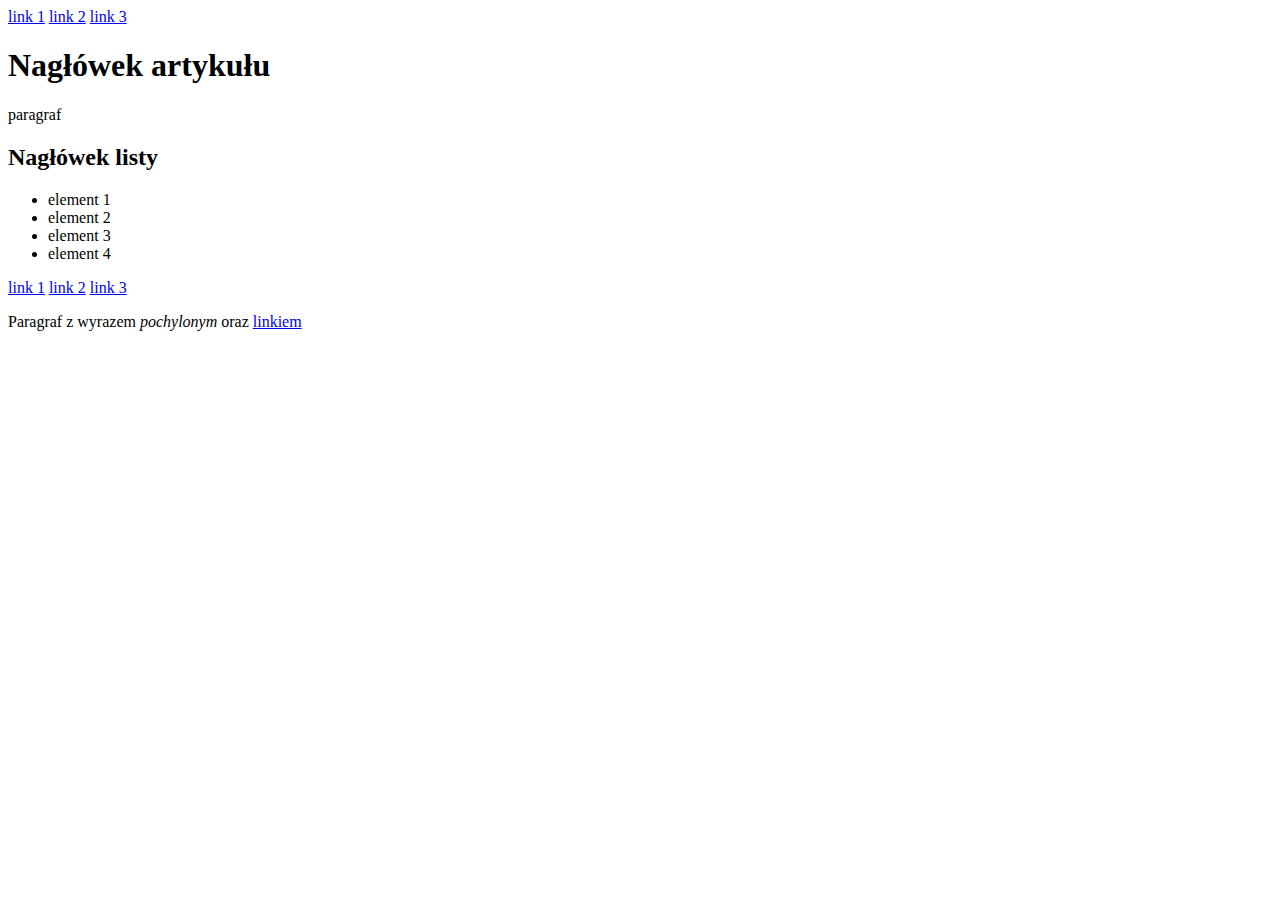
<file: www/contact/index.html>
<!doctype html public "-//w3c//dtd html 4.0 transitional//en">
<html>
<head>
	<meta charset="UTF-8">
<meta name="viewport" content="width = device-width, initial-scale = 1.0">
        <meta http-equiv="X-UA-Compatible" content = "ie=edge">
	<link style="stylesheet" href="/css/main.css">
<title>To jest tytuł dokumentu</title>
</head>
<body>
<a href="/">link 1</a>
<a href="/">link 2</a>
<a href="/">link 3</a>
	<h1>Nagłówek artykułu</h1>
<p>paragraf</p>
<h2>Nagłówek listy</h2>
<ul>
 <li>element 1</li>
 <li>element 2</li>
 <li>element 3</li>
 <li>element 4</li>
</ul>
<a href="#">link 1</a> <a href="#">link 2</a> <a href="#">link 3</a>
<p>Paragraf z wyrazem <em>pochylonym</em> oraz <a href="#">linkiem</a></p>
	
	</body>
	
</html>
</file>
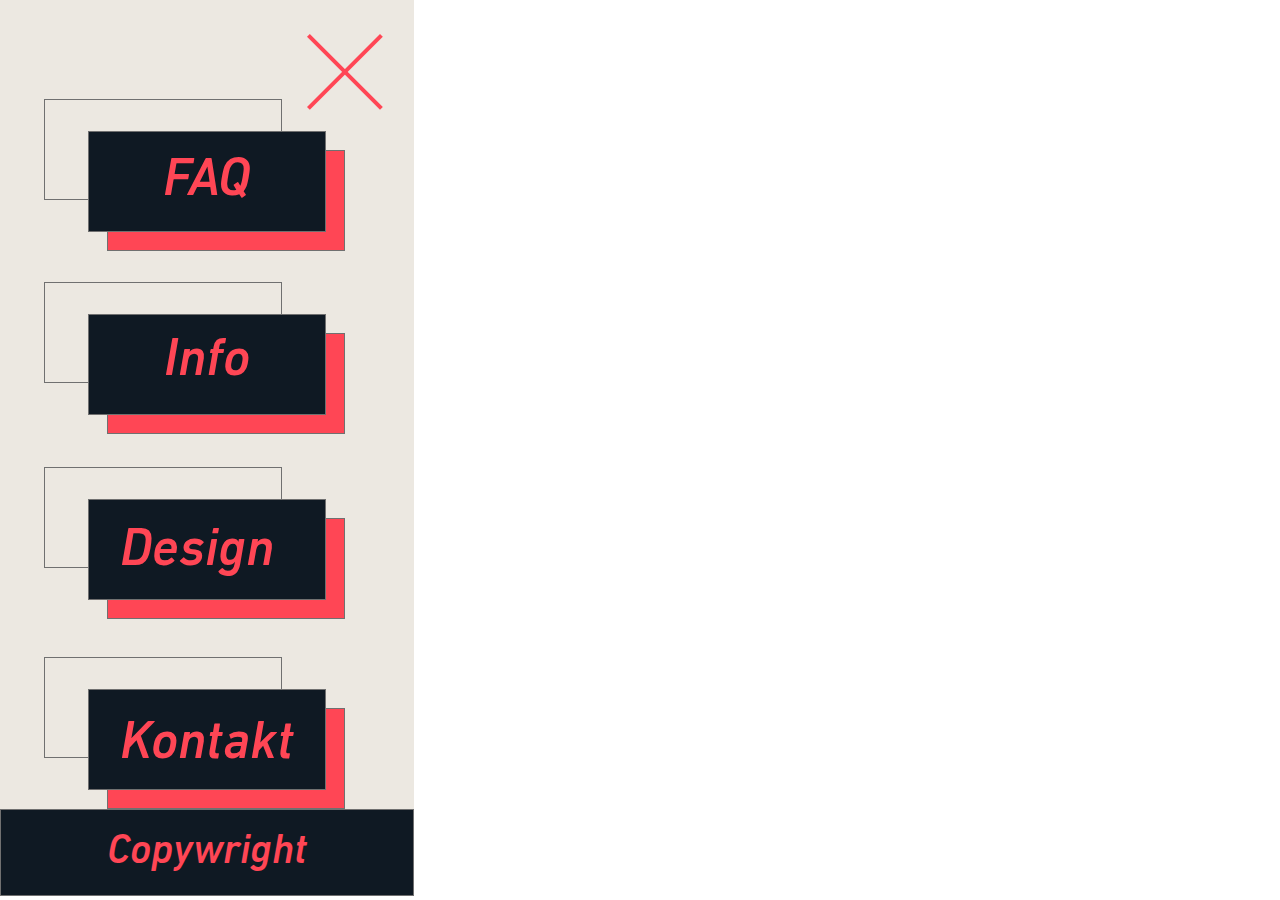
<file: menu.html>
<!DOCTYPE html>
    <html>

    <head>
        <meta charset="utf-8">
        <title>Menu</title>
        
        <link rel="stylesheet" href="menu.css">
    </head>

    <body>
        <div data-layer="39da4d16-b9e5-4f6d-9c19-d07a3dc42f59" class="menu">        <div data-layer="40c7bfb3-6787-49a4-8afc-9e9ef342f524" class="close">            <svg data-layer="2572ab30-ad76-4b99-9de7-d5765ee6c369" preserveAspectRatio="none" viewBox="-1.4141845703125 -1.414215087890625 75.828369140625 75.82843017578125" class="line3"><path d="M 0 73 L 73 0"  /></svg>
            <svg data-layer="fa9f847b-da3f-4a78-b0c9-b673276e4766" preserveAspectRatio="none" viewBox="-1.4141845703125 -1.414215087890625 75.828369140625 75.82843017578125" class="line4"><path d="M 73 73 L 0 0"  /></svg>
</div>
        <div data-layer="6125ae3a-d99e-4804-b963-2c91da7ea97f" class="faq1e8d7800">            <div data-layer="07e4838c-0b99-433e-9ee8-18a4f535eaa9" class="rectangle11de9e347e"></div>
            <div data-layer="b5216ac1-fdbf-4b79-9134-1cb9309cb1ba" class="rectangle10e0adfe31"></div>
            <div data-layer="00c72f45-b94d-4a63-9ee9-b2576fe347a6" class="rectangle96239aaf7"></div>
            <div data-layer="06337ce4-4c44-4cf5-8517-67d9e142b543" class="faq">FAQ</div>
</div>
        <div data-layer="efc8d0ee-eb69-492d-91f5-f599040fd01e" class="infobb67ed7d">            <div data-layer="29e8fded-5dcc-4ddc-9e92-68f0f85ce830" class="rectangle1189632862"></div>
            <div data-layer="b915cce4-9ca4-403a-9051-89951616113d" class="rectangle10ba7fb3fd"></div>
            <div data-layer="ef4acf9a-e2c1-41c7-bebf-587de98de0a3" class="rectangle985b63bbe"></div>
            <div data-layer="b9564cd4-e5f9-40ea-a632-b54f9e1bd8f2" class="info">Info</div>
</div>
        <div data-layer="3f08f0a4-5c0c-4107-bb93-24974a7b696b" class="design4fd22e1f">            <div data-layer="06739d4c-6569-44cb-8b31-ebc96b68e88d" class="rectangle114fec366e"></div>
            <div data-layer="5dd59aef-3d22-459f-a2b7-f938732886d1" class="rectangle10ffa98758"></div>
            <div data-layer="0f96e2dc-391f-4a1e-a19e-99107e4f4137" class="rectangle9475be0a0"></div>
            <div data-layer="fad00edb-f49c-41b1-b607-509c5a8f4819" class="design">Design</div>
</div>
        <div data-layer="5db7bf10-7a38-441a-8e0f-d90966418bf5" class="kontakt49b4f570">            <div data-layer="4e9d09bf-bddc-49ef-9e6e-195f9c75c636" class="rectangle11"></div>
            <div data-layer="01b78992-a1b5-4786-8749-6833f526ee4a" class="rectangle10"></div>
            <div data-layer="675e8b40-faf7-4f09-a4c4-8e742fd2b335" class="rectangle9"></div>
            <div data-layer="2576bba1-4ebf-4d00-beab-05219c60ed10" class="kontakt">Kontakt</div>
</div>
        <div data-layer="e8052e24-b208-4bfa-a7d9-be5962c7b95a" class="stopka">            <div data-layer="cbcef933-2e36-4caf-92ca-a302be0b3410" class="rectangle8"></div>
            <div data-layer="87e5a783-e860-413e-b205-e873c922f26f" class="copywright">Copywright</div>
</div>
</div>


    
    </body>
    </html>
</file>
<file: css/main.css>
<STYLE TYPE="text/css">

// content             Page Content
// content_bold        Page Content Bold
// copyright           Copyright Section
// date                Date Format
// sheading            Small Heading (smaller than content)
// mheading            Content Size Heading
// lheading            Larger Heading (larger than content)
// xlheading           Extra Larger Heading (Much larger than content)

// disabled            Ghosted Menu 
// mainmenu            Main Menu

// .monospace          To ensure that HTML form fields look the same on Netscape and IE

// td.boxborder        Form Box Border Color
// td.boxtitle         Form Box Title
// td.theformleft      Form Label - LEFT side
// td.theformright     Form Field - RIGHT side
// td.theformcomment   Form Comments - Example: *required
// td.theformbutton    Form Button Area - Example: Submit and Reset
// td.theformtextarea  Text Area

// td.boxbordererror   Error Message Box Border Color   
// td.boxtitleerror    Error Message Box Title 
// errormessage        Error Message Text
// erroraction         Error Message Action (The provided instructions)

// td.boxborderwarning Warning Message Box Border Color   
// td.boxtitlewarning  Warning Message Box Title 
// warningmessage      Warning Message Text
// warningaction       Warning Message Action (The provided instructions)

// td.boxbordersuccess Success Message Box Border Color   
// td.boxtitlesuccess  Success Message Box Title 
// successmessage      Success Message Text
// successaction       Success Message Action (The provided instructions)

a.bugfix               {;}

.invisible             {color:#ffffff;font-family:verdana,arial,helvetica,sans-serif;font-size:6pt;font-weight:normal;text-decoration:none;}
a.invisible            {color:#ffffff;font-family:verdana,arial,helvetica,sans-serif;font-size:6pt;font-weight:normal;text-decoration:underline;}
a:hover.invisible      {color:#ffffff;text-decoration:underline;}

.content               {color:#333333;font-family:verdana,arial,helvetica,sans-serif;font-size:10pt;font-weight:normal;text-decoration:none;}
a.content              {color:#000033;font-family:verdana,arial,helvetica,sans-serif;font-size:10pt;font-weight:normal;text-decoration:underline;}
a:hover.content        {color:#660000;text-decoration:underline;}

.contentbold           {color:#333333;font-family:verdana,arial,helvetica,sans-serif;font-size:10pt;font-weight:bold;text-decoration:none;}
a.contentbold          {color:#000033;font-family:verdana,arial,helvetica,sans-serif;font-size:10pt;font-weight:bold;text-decoration:underline;}
a:hover.contentbold    {color:#660000;text-decoration:underline;}

.productfocus          {color:#663399;font-family:verdana,arial,helvetica,sans-serif;font-size:10pt;font-weight:normal;text-decoration:none;}
a.productfocus         {color:#663399;font-family:verdana,arial,helvetica,sans-serif;font-size:10pt;font-weight:normal;text-decoration:underline;}
a:hover.productfocus   {color:#CC6600;font-family:verdana,arial,helvetica,sans-serif;font-size:10pt;font-weight:normal;text-decoration:underline;}

.copyright             {color:#663399;font-family:verdana,arial,helvetica,sans-serif;font-size:7pt;font-weight:normal;text-decoration:none;}
a.copyright            {color:#663399;font-family:verdana,arial,helvetica,sans-serif;font-size:7pt;font-weight:normal;text-decoration:underline;}
a:hover.copyright      {color:#339966;font-weight:bold;text-decoration:underline;}

.date                  {color:#cc6600;font-family:verdana,arial,helvetica,sans-serif;font-size:8pt;font-weight:bold;text-decoration:none;}
a.date                 {color:#cc6600;font-family:verdana,arial,helvetica,sans-serif;font-size:8pt;font-weight:bold;text-decoration:underline;}
a:hover.date           {color:#cc6600;text-decoration:underline;}

.monospace             {font-family:Courier,monospace;}

.pointer               {color:#000000;font-family:verdana,arial,helvetica,sans-serif;font-size:8pt;font-weight:bold;text-decoration:none;}

.sheading              {color:#660000;font-family:verdana,arial,helvetica,sans-serif;font-size:8pt;font-weight:bold;text-decoration:none;}
a.sheading             {color:#660000;font-family:verdana,arial,helvetica,sans-serif;font-size:8pt;font-weight:bold;text-decoration:underline;}
a:hover.sheading       {color:#CC6600;font-family:verdana,arial,helvetica,sans-serif;font-size:8pt;font-weight:bold;text-decoration:underline;}

.mheading              {color:#663399;font-family:verdana,arial,helvetica,sans-serif;font-size:10pt;font-weight:bold;text-decoration:none;}
a.mheading             {color:#663399;font-family:verdana,arial,helvetica,sans-serif;font-size:10pt;font-weight:bold;text-decoration:underline;}
a:hover.mheading       {color:#CC6600;font-family:verdana,arial,helvetica,sans-serif;font-size:10pt;font-weight:bold;text-decoration:underline;}

.redheading            {color:#660000;font-family:verdana,arial,helvetica,sans-serif;font-size:10pt;font-weight:bold;text-decoration:none;}
a.redheading           {color:#660000;font-family:verdana,arial,helvetica,sans-serif;font-size:10pt;font-weight:bold;text-decoration:underline;}
a:hover.redheading     {color:#660000;font-family:verdana,arial,helvetica,sans-serif;font-size:10pt;font-weight:bold;text-decoration:underline;}

.oheading              {color:#CC6600;font-family:verdana,arial,helvetica,sans-serif;font-size:10pt;font-weight:bold;text-decoration:none;}
a.oheading             {color:#CC6600;font-family:verdana,arial,helvetica,sans-serif;font-size:10pt;font-weight:bold;text-decoration:underline;}
a:hover.oheading       {color:#CC6600;font-family:verdana,arial,helvetica,sans-serif;font-size:10pt;font-weight:bold;text-decoration:underline;}

.lheading              {color:#663399;font-family:verdana,arial,helvetica,sans-serif;font-size:12pt;font-weight:bolder;text-decoration:none;}
a.lheading             {color:#663399;font-family:verdana,arial,helvetica,sans-serif;font-size:12pt;font-weight:bolder;text-decoration:underline;}
a:hover.lheading       {color:#CC6600;font-family:verdana,arial,helvetica,sans-serif;font-size:12pt;font-weight:bolder;text-decoration:underline;}

.xlheading             {color:#CC6600;font-family:verdana,arial,helvetica,sans-serif;font-size:14pt;font-weight:bold;text-decoration:none;}
a.xlheading            {color:#CC6600;font-family:verdana,arial,helvetica,sans-serif;font-size:14pt;font-weight:bold;text-decoration:underline;}
a:hover.xlheading      {color:#CC6600;font-family:verdana,arial,helvetica,sans-serif;font-size:14pt;font-weight:bold;text-decoration:underline;}

.pointer               {color:#CC6600;font-family:verdana,arial,helvetica,sans-serif;font-size:10pt;font-weight:bold;text-decoration:none;}
a.pointer              {color:#CC6600;font-family:verdana,arial,helvetica,sans-serif;font-size:10pt;font-weight:bold;text-decoration:underline;}
a:hover.pointer        {color:#CC6600;font-family:verdana,arial,helvetica,sans-serif;font-size:10pt;font-weight:bold;text-decoration:underline;}

.request               {background:#ffffff;color:#663399;font-family:verdana,arial,helvetica,sans-serif;font-size:8pt;font-weight:normal;text-decoration:none;}
a.request              {background:#ffffff;color:#663399;font-family:verdana,arial,helvetica,sans-serif;font-size:8pt;font-weight:normal;text-decoration:underline;}
a:hover.request        {background:#ffffff;color:#663399;font-family:verdana,arial,helvetica,sans-serif;font-size:8pt;font-weight:normal;text-decoration:underline;}

td.disabled            {background:#6699cc;color:#ffffff;font-family:verdana,arial,helvetica,sans-serif;font-size:8pt;font-weight:bold;text-decoration:none;}  
.mainmenu              {color:#000000;font-family:verdana,arial,helvetica,sans-serif;font-size:8pt;font-weight:bold;text-decoration:none;}
a.mainmenu             {color:#000000;font-family:verdana,arial,helvetica,sans-serif;font-size:8pt;font-weight:bold;text-decoration:none;}
a:hover.mainmenu       {color:#ffffff;font-family:verdana,arial,helvetica,sans-serif;font-size:8pt;font-weight:bold;text-decoration:none;}
td.menudivider         {background:#ffffff;}

td.adminmenu           {background:#029b82;color:#ffffff;font-family:verdana,arial,helvetica,sans-serif;font-size:8pt;font-weight:bold;text-decoration:none;}
.adminmenu             {color:#ffffff;font-family:verdana,arial,helvetica,sans-serif;font-size:8pt;font-weight:bold;text-decoration:none;}
a.adminmenu            {color:#ffffff;font-family:verdana,arial,helvetica,sans-serif;font-size:8pt;font-weight:bold;text-decoration:none;}
a:hover.adminmenu      {color:#660000;font-family:verdana,arial,helvetica,sans-serif;font-size:8pt;font-weight:bold;text-decoration:none;}

.bottommenu            {color:#000000;font-family:verdana,arial,helvetica,sans-serif;font-size:8pt;font-weight:bold;text-decoration:none;}
a.bottommenu           {color:#000000;font-family:verdana,arial,helvetica,sans-serif;font-size:8pt;font-weight:bold;text-decoration:none;}
a:hover.bottommenu     {color:#ffffff;font-family:verdana,arial,helvetica,sans-serif;font-size:8pt;font-weight:bold;text-decoration:none;}

.submenudisabled       {color:#707070;font-family:verdana,arial,helvetica,sans-serif;font-size:8pt;font-weight:normal;text-decoration:none;}  
.submenu               {color:#ffffff;font-family:verdana,arial,helvetica,sans-serif;font-size:8pt;font-weight:bold;text-decoration:none;}
a.submenu              {color:#ffffff;font-family:verdana,arial,helvetica,sans-serif;font-size:8pt;font-weight:bold;text-decoration:none;}
a:hover.submenu        {color:#ffcc00;font-family:verdana,arial,helvetica,sans-serif;font-size:8pt;font-weight:bold;text-decoration:none;}

td.familyborder        {background:#000000;}
td.familytitle         {background:#029c84;color:#FFFFFF;font-family:verdana,arial,helvetica,sans-serif;font-size:10pt;font-weight:bold;text-decoration:none;}
td.categoryborder      {background:#000000;}
td.categorytitle       {background:#663398;color:#FFFFFF;font-family:verdana,arial,helvetica,sans-serif;font-size:10pt;font-weight:bold;text-decoration:none;}
td.subcategoryborder   {background:#000000;}
td.subcategorytitle    {background:#efefef;color:#000000;font-family:verdana,arial,helvetica,sans-serif;font-size:10pt;font-weight:bold;text-decoration:none;}

td.boxborder           {background:#000000;}
td.boxtitle            {background:#663398;color:#FFFFFF;font-family:verdana,arial,helvetica,sans-serif;font-size:10pt;font-weight:bold;text-decoration:none;}
td.theformleft         {background:#dddddd;color:#000000;font-family:verdana,arial,helvetica,sans-serif;font-size:8pt;font-weight:bold;text-decoration:none;}
td.theformright        {background:#efefef;color:#303030;font-family:verdana,arial,helvetica,sans-serif;font-size:9pt;font-weight:normal;text-decoration:none;}
td.theformcomment      {background:#efefef;color:#660000;font-family:verdana,arial,helvetica,sans-serif;font-size:8pt;font-weight:bold;text-decoration:none;}
td.theformbutton       {background:#ffffff;color:#660000;font-family:verdana,arial,helvetica,sans-serif;font-size:9pt;font-weight:normal;text-decoration:none;}
td.theformtextarea     {background:#efefef;color:#707070;font-family:Courier,monospace;}

td.boxbordererror      {background:#000000;}
td.boxtitleerror       {background:#990000;color:#FFFFFF;font-family:arial,helvetica,sans-serif;font-size:10pt;font-weight:bold;text-decoration:none;}
.errormessage          {color:#000000;font-family:arial,helvetica,sans-serif;font-size:10pt;font-weight:bold;text-decoration:none;}
.erroraction           {color:#990000;font-family:arial,helvetica,sans-serif;font-size:10pt;font-weight:bold;text-decoration:none;}
a.erroraction          {color:#990000;font-family:arial,helvetica,sans-serif;font-size:10pt;font-weight:bold;text-decoration:underline;}
a:hover.erroraction    {color:#990000;text-decoration:underline;}

td.boxborderwarning    {background:#000000;}
td.boxtitlewarning     {background:#CC6600;color:#FFFFFF;font-family:arial,helvetica,sans-serif;font-size:10pt;font-weight:bold;text-decoration:none;}
.warningmessage        {color:#000000;font-family:arial,helvetica,sans-serif;font-size:10pt;font-weight:bold;text-decoration:none;}
.warningaction         {color:#CC6600;font-family:arial,helvetica,sans-serif;font-size:10pt;font-weight:bold;text-decoration:none;}
a.warningaction        {color:#CC6600;font-family:arial,helvetica,sans-serif;font-size:10pt;font-weight:bold;text-decoration:underline;}
a:hover.warningaction  {color:#CC6600;text-decoration:underline;}

td.boxbordersuccess    {background:#000000;}
td.boxtitlesuccess     {background:#029c84;color:#FFFFFF;font-family:arial,helvetica,sans-serif;font-size:10pt;font-weight:bold;text-decoration:none;}
.successmessage        {color:#000000;font-family:arial,helvetica,sans-serif;font-size:10pt;font-weight:bold;text-decoration:none;}
.successaction         {color:#663399;font-family:verdana,arial,helvetica,sans-serif;font-size:10pt;font-weight:bold;text-decoration:none;}
a.successaction        {color:#663399;font-family:verdana,arial,helvetica,sans-serif;font-size:10pt;font-weight:bold;text-decoration:underline;}
a:hover.successaction  {color:#CC6600;font-family:verdana,arial,helvetica,sans-serif;font-size:10pt;font-weight:bold;text-decoration:underline;}

.figure                {color:#663399;font-family:verdana,arial,helvetica,sans-serif;font-size:10pt;font-weight:bold;text-decoration:none;}
.submitbutton          {background:#E0E0E0;color:#000000;font-family:verdana,arial,helvetica,sans-serif;font-size:8pt;font-weight:normal;text-decoration:none;}
.pulldown              {background:#ffffff;color:#003366;font-family:verdana,arial,helvetica,sans-serif;font-size:5pt;font-weight:normal;text-decoration:none;}

td.parameterbold       {background:#efefef;color:#663399;font-family:verdana,arial,helvetica,sans-serif;font-size:7pt;font-weight:bold;text-decoration:none;}
td.parameter           {background:#eeeeee;color:#663399;font-family:verdana,arial,helvetica,sans-serif;font-size:7pt;font-weight:bold;text-decoration:none;}
a.parameterbold        {color:#663399;font-family:verdana,arial,helvetica,sans-serif;font-size:7pt;font-weight:bold;text-decoration:underline;}
a:hover.parameterbold  {color:#CC6600;font-family:verdana,arial,helvetica,sans-serif;font-size:7pt;font-weight:bold;text-decoration:underline;}

</style>
</file>
<file: menu.css>
html {
        height: 100%;
        width: 100%;
      }

      body {
        font-family: 'Open Sans', serif;
        margin: 0;
        padding: 0;
        height: 100%;
        width: 100%;
        -webkit-font-smoothing: antialiased;
        overflow: -moz-scrollbars-none;
        -ms-overflow-style: none;
      }

      
        @font-face {
          font-family: dinnextltpro_mediumitalic;
          src: url(assets/DINNextLTPro-MediumItalic.ttf);
        }
        

      .menu {

      display: block;
      position: absolute;
      box-sizing: content-box;
      -ms-transform: rotate(0.00deg);
    -webkit-transform: rotate(0.00deg);
    transform: rotate(0.00deg);
    -ms-transform-origin: center;
    -webkit-transform-origin: center;
    transform-origin: center;
      opacity: 1;
      cursor: default;
      margin-top: 0.00px;
      margin-right: 0.00px;
      margin-bottom: 0.00px;
      margin-left: 0.00px;
      padding-top: 0.00px;
      padding-right: 0.00px;
      padding-bottom: 0.00px;
      padding-left: 0.00px;
      overflow-x: auto;
      overflow-y: auto;
      background-color: rgba(236, 232, 225, 1);
      width: 414.00px;
    height: 896.00px;
    left: 0px;
    top: 0px;

}

.menu .close {

      display: block;
      position: absolute;
      box-sizing: content-box;
      -ms-transform: rotate(0.00deg);
    -webkit-transform: rotate(0.00deg);
    transform: rotate(0.00deg);
    -ms-transform-origin: center;
    -webkit-transform-origin: center;
    transform-origin: center;
      opacity: 1;
      cursor: default;
      margin-top: 0.00px;
      margin-right: 0.00px;
      margin-bottom: 0.00px;
      margin-left: 0.00px;
      padding-top: 0.00px;
      padding-right: 0.00px;
      padding-bottom: 0.00px;
      padding-left: 0.00px;
      overflow-x: unset;
      overflow-y: unset;
      background-color: transparent;
      width: 73.00px;
    height: 73.00px;
    left: 308.50px;
    top: 35.50px;

}

.menu .close .line3 {
    position: absolute;
      box-sizing: content-box;
      -ms-transform: rotate(0.00deg);
    -webkit-transform: rotate(0.00deg);
    transform: rotate(0.00deg);
    -ms-transform-origin: center;
    -webkit-transform-origin: center;
    transform-origin: center;
      opacity: 1;
      cursor: default;
      margin-top: 0.00px;
      margin-right: 0.00px;
      margin-bottom: 0.00px;
      margin-left: 0.00px;
      padding-top: 0.00px;
      padding-right: 0.00px;
      padding-bottom: 0.00px;
      padding-left: 0.00px;
      stroke: rgba(255, 70, 85, 1);
          stroke-width: 4.00px;
          stroke-linecap: butt;
      box-shadow: none;
      width: 75.83px;
    height: 75.83px;
    left: -1.41px;
    top: -1.41px;

}

.menu .close .line4 {
    position: absolute;
      box-sizing: content-box;
      -ms-transform: rotate(0.00deg);
    -webkit-transform: rotate(0.00deg);
    transform: rotate(0.00deg);
    -ms-transform-origin: center;
    -webkit-transform-origin: center;
    transform-origin: center;
      opacity: 1;
      cursor: default;
      margin-top: 0.00px;
      margin-right: 0.00px;
      margin-bottom: 0.00px;
      margin-left: 0.00px;
      padding-top: 0.00px;
      padding-right: 0.00px;
      padding-bottom: 0.00px;
      padding-left: 0.00px;
      stroke: rgba(255, 70, 85, 1);
          stroke-width: 4.00px;
          stroke-linecap: butt;
      box-shadow: none;
      width: 75.83px;
    height: 75.83px;
    left: -1.41px;
    top: -1.41px;

}

.menu .faq1e8d7800 {

      display: block;
      position: absolute;
      box-sizing: content-box;
      -ms-transform: rotate(0.00deg);
    -webkit-transform: rotate(0.00deg);
    transform: rotate(0.00deg);
    -ms-transform-origin: center;
    -webkit-transform-origin: center;
    transform-origin: center;
      opacity: 1;
      cursor: default;
      margin-top: 0.00px;
      margin-right: 0.00px;
      margin-bottom: 0.00px;
      margin-left: 0.00px;
      padding-top: 0.00px;
      padding-right: 0.00px;
      padding-bottom: 0.00px;
      padding-left: 0.00px;
      overflow-x: unset;
      overflow-y: unset;
      background-color: transparent;
      width: 301.00px;
    height: 152.00px;
    left: 44.00px;
    top: 99.00px;

}

.menu .faq1e8d7800 .rectangle11de9e347e {
    position: absolute;
      box-sizing: border-box;
      -ms-transform: rotate(0.00deg);
    -webkit-transform: rotate(0.00deg);
    transform: rotate(0.00deg);
    -ms-transform-origin: center;
    -webkit-transform-origin: center;
    transform-origin: center;
      opacity: 1;
      cursor: default;
      margin-top: 0.00px;
      margin-right: 0.00px;
      margin-bottom: 0.00px;
      margin-left: 0.00px;
      padding-top: 0.00px;
      padding-right: 0.00px;
      padding-bottom: 0.00px;
      padding-left: 0.00px;
      background-color: rgba(255, 70, 85, 1);
      border-bottom-color: rgba(112, 112, 112, 1);
      border-bottom-style: solid;
      border-bottom-width: 1.00px;
      border-left-color: rgba(112, 112, 112, 1);
      border-left-style: solid;
      border-left-width: 1.00px;
      border-right-color: rgba(112, 112, 112, 1);
      border-right-style: solid;
      border-right-width: 1.00px;
      border-top-color: rgba(112, 112, 112, 1);
      border-top-style: solid;
      border-top-width: 1.00px;
      border-top-left-radius: 0.00px;
      border-top-right-radius: 0.00px;
      border-bottom-left-radius: 0.00px;
      border-bottom-right-radius: 0.00px;
      box-shadow: none;
      width: 238.00px;
    height: 101.00px;
    left: 63.00px;
    top: 51.00px;

}

.menu .faq1e8d7800 .rectangle10e0adfe31 {
    position: absolute;
      box-sizing: border-box;
      -ms-transform: rotate(0.00deg);
    -webkit-transform: rotate(0.00deg);
    transform: rotate(0.00deg);
    -ms-transform-origin: center;
    -webkit-transform-origin: center;
    transform-origin: center;
      opacity: 1;
      cursor: default;
      margin-top: 0.00px;
      margin-right: 0.00px;
      margin-bottom: 0.00px;
      margin-left: 0.00px;
      padding-top: 0.00px;
      padding-right: 0.00px;
      padding-bottom: 0.00px;
      padding-left: 0.00px;
      background-color: rgba(236, 232, 225, 1);
      border-bottom-color: rgba(112, 112, 112, 1);
      border-bottom-style: solid;
      border-bottom-width: 1.00px;
      border-left-color: rgba(112, 112, 112, 1);
      border-left-style: solid;
      border-left-width: 1.00px;
      border-right-color: rgba(112, 112, 112, 1);
      border-right-style: solid;
      border-right-width: 1.00px;
      border-top-color: rgba(112, 112, 112, 1);
      border-top-style: solid;
      border-top-width: 1.00px;
      border-top-left-radius: 0.00px;
      border-top-right-radius: 0.00px;
      border-bottom-left-radius: 0.00px;
      border-bottom-right-radius: 0.00px;
      box-shadow: none;
      width: 238.00px;
    height: 101.00px;
    left: 0.00px;
    top: 0.00px;

}

.menu .faq1e8d7800 .rectangle96239aaf7 {
    position: absolute;
      box-sizing: border-box;
      -ms-transform: rotate(0.00deg);
    -webkit-transform: rotate(0.00deg);
    transform: rotate(0.00deg);
    -ms-transform-origin: center;
    -webkit-transform-origin: center;
    transform-origin: center;
      opacity: 1;
      cursor: default;
      margin-top: 0.00px;
      margin-right: 0.00px;
      margin-bottom: 0.00px;
      margin-left: 0.00px;
      padding-top: 0.00px;
      padding-right: 0.00px;
      padding-bottom: 0.00px;
      padding-left: 0.00px;
      background-color: rgba(15, 25, 35, 1);
      border-bottom-color: rgba(112, 112, 112, 1);
      border-bottom-style: solid;
      border-bottom-width: 1.00px;
      border-left-color: rgba(112, 112, 112, 1);
      border-left-style: solid;
      border-left-width: 1.00px;
      border-right-color: rgba(112, 112, 112, 1);
      border-right-style: solid;
      border-right-width: 1.00px;
      border-top-color: rgba(112, 112, 112, 1);
      border-top-style: solid;
      border-top-width: 1.00px;
      border-top-left-radius: 0.00px;
      border-top-right-radius: 0.00px;
      border-bottom-left-radius: 0.00px;
      border-bottom-right-radius: 0.00px;
      box-shadow: none;
      width: 238.00px;
    height: 101.00px;
    left: 44.00px;
    top: 32.00px;

}

.menu .faq1e8d7800 .faq {
    position: absolute;
      box-sizing: content-box;
      -ms-transform: rotate(0.00deg);
    -webkit-transform: rotate(0.00deg);
    transform: rotate(0.00deg);
    -ms-transform-origin: center;
    -webkit-transform-origin: center;
    transform-origin: center;
      opacity: 1;
      cursor: default;
      margin-top: 0.00px;
      margin-right: 0.00px;
      margin-bottom: 0.00px;
      margin-left: 0.00px;
      padding-top: 0.00px;
      padding-right: 0.00px;
      padding-bottom: 0.00px;
      padding-left: 0.00px;
      background-color: rgba(255, 255, 255, 0);
      text-align: left;
      letter-spacing: 0.00px;
      color: rgba(255, 70, 85, 1);
      -webkit-text-stroke: 1.00px rgba(0, 0, 0, 0);
      font-size: 54.00px;
      font-weight: 500;
    font-style: italic;
      font-family: dinnextltpro_mediumitalic, Arial;
      text-decoration: none;
      box-shadow: none;
      overflow-x: unset;
      overflow-y: unset;
      white-space: pre;
      width: 89.00px;
    height: 65.00px;
    left: 119.00px;
    top: 50.00px;

}

.menu .infobb67ed7d {

      display: block;
      position: absolute;
      box-sizing: content-box;
      -ms-transform: rotate(0.00deg);
    -webkit-transform: rotate(0.00deg);
    transform: rotate(0.00deg);
    -ms-transform-origin: center;
    -webkit-transform-origin: center;
    transform-origin: center;
      opacity: 1;
      cursor: default;
      margin-top: 0.00px;
      margin-right: 0.00px;
      margin-bottom: 0.00px;
      margin-left: 0.00px;
      padding-top: 0.00px;
      padding-right: 0.00px;
      padding-bottom: 0.00px;
      padding-left: 0.00px;
      overflow-x: unset;
      overflow-y: unset;
      background-color: transparent;
      width: 301.00px;
    height: 152.00px;
    left: 44.00px;
    top: 282.00px;

}

.menu .infobb67ed7d .rectangle1189632862 {
    position: absolute;
      box-sizing: border-box;
      -ms-transform: rotate(0.00deg);
    -webkit-transform: rotate(0.00deg);
    transform: rotate(0.00deg);
    -ms-transform-origin: center;
    -webkit-transform-origin: center;
    transform-origin: center;
      opacity: 1;
      cursor: default;
      margin-top: 0.00px;
      margin-right: 0.00px;
      margin-bottom: 0.00px;
      margin-left: 0.00px;
      padding-top: 0.00px;
      padding-right: 0.00px;
      padding-bottom: 0.00px;
      padding-left: 0.00px;
      background-color: rgba(255, 70, 85, 1);
      border-bottom-color: rgba(112, 112, 112, 1);
      border-bottom-style: solid;
      border-bottom-width: 1.00px;
      border-left-color: rgba(112, 112, 112, 1);
      border-left-style: solid;
      border-left-width: 1.00px;
      border-right-color: rgba(112, 112, 112, 1);
      border-right-style: solid;
      border-right-width: 1.00px;
      border-top-color: rgba(112, 112, 112, 1);
      border-top-style: solid;
      border-top-width: 1.00px;
      border-top-left-radius: 0.00px;
      border-top-right-radius: 0.00px;
      border-bottom-left-radius: 0.00px;
      border-bottom-right-radius: 0.00px;
      box-shadow: none;
      width: 238.00px;
    height: 101.00px;
    left: 63.00px;
    top: 51.00px;

}

.menu .infobb67ed7d .rectangle10ba7fb3fd {
    position: absolute;
      box-sizing: border-box;
      -ms-transform: rotate(0.00deg);
    -webkit-transform: rotate(0.00deg);
    transform: rotate(0.00deg);
    -ms-transform-origin: center;
    -webkit-transform-origin: center;
    transform-origin: center;
      opacity: 1;
      cursor: default;
      margin-top: 0.00px;
      margin-right: 0.00px;
      margin-bottom: 0.00px;
      margin-left: 0.00px;
      padding-top: 0.00px;
      padding-right: 0.00px;
      padding-bottom: 0.00px;
      padding-left: 0.00px;
      background-color: rgba(236, 232, 225, 1);
      border-bottom-color: rgba(112, 112, 112, 1);
      border-bottom-style: solid;
      border-bottom-width: 1.00px;
      border-left-color: rgba(112, 112, 112, 1);
      border-left-style: solid;
      border-left-width: 1.00px;
      border-right-color: rgba(112, 112, 112, 1);
      border-right-style: solid;
      border-right-width: 1.00px;
      border-top-color: rgba(112, 112, 112, 1);
      border-top-style: solid;
      border-top-width: 1.00px;
      border-top-left-radius: 0.00px;
      border-top-right-radius: 0.00px;
      border-bottom-left-radius: 0.00px;
      border-bottom-right-radius: 0.00px;
      box-shadow: none;
      width: 238.00px;
    height: 101.00px;
    left: 0.00px;
    top: 0.00px;

}

.menu .infobb67ed7d .rectangle985b63bbe {
    position: absolute;
      box-sizing: border-box;
      -ms-transform: rotate(0.00deg);
    -webkit-transform: rotate(0.00deg);
    transform: rotate(0.00deg);
    -ms-transform-origin: center;
    -webkit-transform-origin: center;
    transform-origin: center;
      opacity: 1;
      cursor: default;
      margin-top: 0.00px;
      margin-right: 0.00px;
      margin-bottom: 0.00px;
      margin-left: 0.00px;
      padding-top: 0.00px;
      padding-right: 0.00px;
      padding-bottom: 0.00px;
      padding-left: 0.00px;
      background-color: rgba(15, 25, 35, 1);
      border-bottom-color: rgba(112, 112, 112, 1);
      border-bottom-style: solid;
      border-bottom-width: 1.00px;
      border-left-color: rgba(112, 112, 112, 1);
      border-left-style: solid;
      border-left-width: 1.00px;
      border-right-color: rgba(112, 112, 112, 1);
      border-right-style: solid;
      border-right-width: 1.00px;
      border-top-color: rgba(112, 112, 112, 1);
      border-top-style: solid;
      border-top-width: 1.00px;
      border-top-left-radius: 0.00px;
      border-top-right-radius: 0.00px;
      border-bottom-left-radius: 0.00px;
      border-bottom-right-radius: 0.00px;
      box-shadow: none;
      width: 238.00px;
    height: 101.00px;
    left: 44.00px;
    top: 32.00px;

}

.menu .infobb67ed7d .info {
    position: absolute;
      box-sizing: content-box;
      -ms-transform: rotate(0.00deg);
    -webkit-transform: rotate(0.00deg);
    transform: rotate(0.00deg);
    -ms-transform-origin: center;
    -webkit-transform-origin: center;
    transform-origin: center;
      opacity: 1;
      cursor: default;
      margin-top: 0.00px;
      margin-right: 0.00px;
      margin-bottom: 0.00px;
      margin-left: 0.00px;
      padding-top: 0.00px;
      padding-right: 0.00px;
      padding-bottom: 0.00px;
      padding-left: 0.00px;
      background-color: rgba(255, 255, 255, 0);
      text-align: left;
      letter-spacing: 0.00px;
      color: rgba(255, 70, 85, 1);
      -webkit-text-stroke: 1.00px rgba(0, 0, 0, 0);
      font-size: 54.00px;
      font-weight: 500;
    font-style: italic;
      font-family: dinnextltpro_mediumitalic, Arial;
      text-decoration: none;
      box-shadow: none;
      overflow-x: unset;
      overflow-y: unset;
      white-space: pre;
      width: 86.00px;
    height: 65.00px;
    left: 120.00px;
    top: 47.00px;

}

.menu .design4fd22e1f {

      display: block;
      position: absolute;
      box-sizing: content-box;
      -ms-transform: rotate(0.00deg);
    -webkit-transform: rotate(0.00deg);
    transform: rotate(0.00deg);
    -ms-transform-origin: center;
    -webkit-transform-origin: center;
    transform-origin: center;
      opacity: 1;
      cursor: default;
      margin-top: 0.00px;
      margin-right: 0.00px;
      margin-bottom: 0.00px;
      margin-left: 0.00px;
      padding-top: 0.00px;
      padding-right: 0.00px;
      padding-bottom: 0.00px;
      padding-left: 0.00px;
      overflow-x: unset;
      overflow-y: unset;
      background-color: transparent;
      width: 301.00px;
    height: 152.00px;
    left: 44.00px;
    top: 467.00px;

}

.menu .design4fd22e1f .rectangle114fec366e {
    position: absolute;
      box-sizing: border-box;
      -ms-transform: rotate(0.00deg);
    -webkit-transform: rotate(0.00deg);
    transform: rotate(0.00deg);
    -ms-transform-origin: center;
    -webkit-transform-origin: center;
    transform-origin: center;
      opacity: 1;
      cursor: default;
      margin-top: 0.00px;
      margin-right: 0.00px;
      margin-bottom: 0.00px;
      margin-left: 0.00px;
      padding-top: 0.00px;
      padding-right: 0.00px;
      padding-bottom: 0.00px;
      padding-left: 0.00px;
      background-color: rgba(255, 70, 85, 1);
      border-bottom-color: rgba(112, 112, 112, 1);
      border-bottom-style: solid;
      border-bottom-width: 1.00px;
      border-left-color: rgba(112, 112, 112, 1);
      border-left-style: solid;
      border-left-width: 1.00px;
      border-right-color: rgba(112, 112, 112, 1);
      border-right-style: solid;
      border-right-width: 1.00px;
      border-top-color: rgba(112, 112, 112, 1);
      border-top-style: solid;
      border-top-width: 1.00px;
      border-top-left-radius: 0.00px;
      border-top-right-radius: 0.00px;
      border-bottom-left-radius: 0.00px;
      border-bottom-right-radius: 0.00px;
      box-shadow: none;
      width: 238.00px;
    height: 101.00px;
    left: 63.00px;
    top: 51.00px;

}

.menu .design4fd22e1f .rectangle10ffa98758 {
    position: absolute;
      box-sizing: border-box;
      -ms-transform: rotate(0.00deg);
    -webkit-transform: rotate(0.00deg);
    transform: rotate(0.00deg);
    -ms-transform-origin: center;
    -webkit-transform-origin: center;
    transform-origin: center;
      opacity: 1;
      cursor: default;
      margin-top: 0.00px;
      margin-right: 0.00px;
      margin-bottom: 0.00px;
      margin-left: 0.00px;
      padding-top: 0.00px;
      padding-right: 0.00px;
      padding-bottom: 0.00px;
      padding-left: 0.00px;
      background-color: rgba(236, 232, 225, 1);
      border-bottom-color: rgba(112, 112, 112, 1);
      border-bottom-style: solid;
      border-bottom-width: 1.00px;
      border-left-color: rgba(112, 112, 112, 1);
      border-left-style: solid;
      border-left-width: 1.00px;
      border-right-color: rgba(112, 112, 112, 1);
      border-right-style: solid;
      border-right-width: 1.00px;
      border-top-color: rgba(112, 112, 112, 1);
      border-top-style: solid;
      border-top-width: 1.00px;
      border-top-left-radius: 0.00px;
      border-top-right-radius: 0.00px;
      border-bottom-left-radius: 0.00px;
      border-bottom-right-radius: 0.00px;
      box-shadow: none;
      width: 238.00px;
    height: 101.00px;
    left: 0.00px;
    top: 0.00px;

}

.menu .design4fd22e1f .rectangle9475be0a0 {
    position: absolute;
      box-sizing: border-box;
      -ms-transform: rotate(0.00deg);
    -webkit-transform: rotate(0.00deg);
    transform: rotate(0.00deg);
    -ms-transform-origin: center;
    -webkit-transform-origin: center;
    transform-origin: center;
      opacity: 1;
      cursor: default;
      margin-top: 0.00px;
      margin-right: 0.00px;
      margin-bottom: 0.00px;
      margin-left: 0.00px;
      padding-top: 0.00px;
      padding-right: 0.00px;
      padding-bottom: 0.00px;
      padding-left: 0.00px;
      background-color: rgba(15, 25, 35, 1);
      border-bottom-color: rgba(112, 112, 112, 1);
      border-bottom-style: solid;
      border-bottom-width: 1.00px;
      border-left-color: rgba(112, 112, 112, 1);
      border-left-style: solid;
      border-left-width: 1.00px;
      border-right-color: rgba(112, 112, 112, 1);
      border-right-style: solid;
      border-right-width: 1.00px;
      border-top-color: rgba(112, 112, 112, 1);
      border-top-style: solid;
      border-top-width: 1.00px;
      border-top-left-radius: 0.00px;
      border-top-right-radius: 0.00px;
      border-bottom-left-radius: 0.00px;
      border-bottom-right-radius: 0.00px;
      box-shadow: none;
      width: 238.00px;
    height: 101.00px;
    left: 44.00px;
    top: 32.00px;

}

.menu .design4fd22e1f .design {
    position: absolute;
      box-sizing: content-box;
      -ms-transform: rotate(0.00deg);
    -webkit-transform: rotate(0.00deg);
    transform: rotate(0.00deg);
    -ms-transform-origin: center;
    -webkit-transform-origin: center;
    transform-origin: center;
      opacity: 1;
      cursor: default;
      margin-top: 0.00px;
      margin-right: 0.00px;
      margin-bottom: 0.00px;
      margin-left: 0.00px;
      padding-top: 0.00px;
      padding-right: 0.00px;
      padding-bottom: 0.00px;
      padding-left: 0.00px;
      background-color: rgba(255, 255, 255, 0);
      text-align: left;
      letter-spacing: 0.00px;
      color: rgba(255, 70, 85, 1);
      -webkit-text-stroke: 1.00px rgba(0, 0, 0, 0);
      font-size: 54.00px;
      font-weight: 500;
    font-style: italic;
      font-family: dinnextltpro_mediumitalic, Arial;
      text-decoration: none;
      box-shadow: none;
      overflow-x: unset;
      overflow-y: unset;
      white-space: pre;
      width: 154.00px;
    height: 65.00px;
    left: 76.00px;
    top: 52.00px;

}

.menu .kontakt49b4f570 {

      display: block;
      position: absolute;
      box-sizing: content-box;
      -ms-transform: rotate(0.00deg);
    -webkit-transform: rotate(0.00deg);
    transform: rotate(0.00deg);
    -ms-transform-origin: center;
    -webkit-transform-origin: center;
    transform-origin: center;
      opacity: 1;
      cursor: default;
      margin-top: 0.00px;
      margin-right: 0.00px;
      margin-bottom: 0.00px;
      margin-left: 0.00px;
      padding-top: 0.00px;
      padding-right: 0.00px;
      padding-bottom: 0.00px;
      padding-left: 0.00px;
      overflow-x: unset;
      overflow-y: unset;
      background-color: transparent;
      width: 301.00px;
    height: 152.00px;
    left: 44.00px;
    top: 657.00px;

}

.menu .kontakt49b4f570 .rectangle11 {
    position: absolute;
      box-sizing: border-box;
      -ms-transform: rotate(0.00deg);
    -webkit-transform: rotate(0.00deg);
    transform: rotate(0.00deg);
    -ms-transform-origin: center;
    -webkit-transform-origin: center;
    transform-origin: center;
      opacity: 1;
      cursor: default;
      margin-top: 0.00px;
      margin-right: 0.00px;
      margin-bottom: 0.00px;
      margin-left: 0.00px;
      padding-top: 0.00px;
      padding-right: 0.00px;
      padding-bottom: 0.00px;
      padding-left: 0.00px;
      background-color: rgba(255, 70, 85, 1);
      border-bottom-color: rgba(112, 112, 112, 1);
      border-bottom-style: solid;
      border-bottom-width: 1.00px;
      border-left-color: rgba(112, 112, 112, 1);
      border-left-style: solid;
      border-left-width: 1.00px;
      border-right-color: rgba(112, 112, 112, 1);
      border-right-style: solid;
      border-right-width: 1.00px;
      border-top-color: rgba(112, 112, 112, 1);
      border-top-style: solid;
      border-top-width: 1.00px;
      border-top-left-radius: 0.00px;
      border-top-right-radius: 0.00px;
      border-bottom-left-radius: 0.00px;
      border-bottom-right-radius: 0.00px;
      box-shadow: none;
      width: 238.00px;
    height: 101.00px;
    left: 63.00px;
    top: 51.00px;

}

.menu .kontakt49b4f570 .rectangle10 {
    position: absolute;
      box-sizing: border-box;
      -ms-transform: rotate(0.00deg);
    -webkit-transform: rotate(0.00deg);
    transform: rotate(0.00deg);
    -ms-transform-origin: center;
    -webkit-transform-origin: center;
    transform-origin: center;
      opacity: 1;
      cursor: default;
      margin-top: 0.00px;
      margin-right: 0.00px;
      margin-bottom: 0.00px;
      margin-left: 0.00px;
      padding-top: 0.00px;
      padding-right: 0.00px;
      padding-bottom: 0.00px;
      padding-left: 0.00px;
      background-color: rgba(236, 232, 225, 1);
      border-bottom-color: rgba(112, 112, 112, 1);
      border-bottom-style: solid;
      border-bottom-width: 1.00px;
      border-left-color: rgba(112, 112, 112, 1);
      border-left-style: solid;
      border-left-width: 1.00px;
      border-right-color: rgba(112, 112, 112, 1);
      border-right-style: solid;
      border-right-width: 1.00px;
      border-top-color: rgba(112, 112, 112, 1);
      border-top-style: solid;
      border-top-width: 1.00px;
      border-top-left-radius: 0.00px;
      border-top-right-radius: 0.00px;
      border-bottom-left-radius: 0.00px;
      border-bottom-right-radius: 0.00px;
      box-shadow: none;
      width: 238.00px;
    height: 101.00px;
    left: 0.00px;
    top: 0.00px;

}

.menu .kontakt49b4f570 .rectangle9 {
    position: absolute;
      box-sizing: border-box;
      -ms-transform: rotate(0.00deg);
    -webkit-transform: rotate(0.00deg);
    transform: rotate(0.00deg);
    -ms-transform-origin: center;
    -webkit-transform-origin: center;
    transform-origin: center;
      opacity: 1;
      cursor: default;
      margin-top: 0.00px;
      margin-right: 0.00px;
      margin-bottom: 0.00px;
      margin-left: 0.00px;
      padding-top: 0.00px;
      padding-right: 0.00px;
      padding-bottom: 0.00px;
      padding-left: 0.00px;
      background-color: rgba(15, 25, 35, 1);
      border-bottom-color: rgba(112, 112, 112, 1);
      border-bottom-style: solid;
      border-bottom-width: 1.00px;
      border-left-color: rgba(112, 112, 112, 1);
      border-left-style: solid;
      border-left-width: 1.00px;
      border-right-color: rgba(112, 112, 112, 1);
      border-right-style: solid;
      border-right-width: 1.00px;
      border-top-color: rgba(112, 112, 112, 1);
      border-top-style: solid;
      border-top-width: 1.00px;
      border-top-left-radius: 0.00px;
      border-top-right-radius: 0.00px;
      border-bottom-left-radius: 0.00px;
      border-bottom-right-radius: 0.00px;
      box-shadow: none;
      width: 238.00px;
    height: 101.00px;
    left: 44.00px;
    top: 32.00px;

}

.menu .kontakt49b4f570 .kontakt {
    position: absolute;
      box-sizing: content-box;
      -ms-transform: rotate(0.00deg);
    -webkit-transform: rotate(0.00deg);
    transform: rotate(0.00deg);
    -ms-transform-origin: center;
    -webkit-transform-origin: center;
    transform-origin: center;
      opacity: 1;
      cursor: default;
      margin-top: 0.00px;
      margin-right: 0.00px;
      margin-bottom: 0.00px;
      margin-left: 0.00px;
      padding-top: 0.00px;
      padding-right: 0.00px;
      padding-bottom: 0.00px;
      padding-left: 0.00px;
      background-color: rgba(255, 255, 255, 0);
      text-align: left;
      letter-spacing: 0.00px;
      color: rgba(255, 70, 85, 1);
      -webkit-text-stroke: 1.00px rgba(0, 0, 0, 0);
      font-size: 54.00px;
      font-weight: 500;
    font-style: italic;
      font-family: dinnextltpro_mediumitalic, Arial;
      text-decoration: none;
      box-shadow: none;
      overflow-x: unset;
      overflow-y: unset;
      white-space: pre;
      width: 174.00px;
    height: 65.00px;
    left: 76.00px;
    top: 55.00px;

}

.menu .stopka {

      display: block;
      position: absolute;
      box-sizing: content-box;
      -ms-transform: rotate(0.00deg);
    -webkit-transform: rotate(0.00deg);
    transform: rotate(0.00deg);
    -ms-transform-origin: center;
    -webkit-transform-origin: center;
    transform-origin: center;
      opacity: 1;
      cursor: default;
      margin-top: 0.00px;
      margin-right: 0.00px;
      margin-bottom: 0.00px;
      margin-left: 0.00px;
      padding-top: 0.00px;
      padding-right: 0.00px;
      padding-bottom: 0.00px;
      padding-left: 0.00px;
      overflow-x: unset;
      overflow-y: unset;
      background-color: transparent;
      width: 414.00px;
    height: 87.00px;
    left: 0.00px;
    top: 809.00px;

}

.menu .stopka .rectangle8 {
    position: absolute;
      box-sizing: border-box;
      -ms-transform: rotate(0.00deg);
    -webkit-transform: rotate(0.00deg);
    transform: rotate(0.00deg);
    -ms-transform-origin: center;
    -webkit-transform-origin: center;
    transform-origin: center;
      opacity: 1;
      cursor: default;
      margin-top: 0.00px;
      margin-right: 0.00px;
      margin-bottom: 0.00px;
      margin-left: 0.00px;
      padding-top: 0.00px;
      padding-right: 0.00px;
      padding-bottom: 0.00px;
      padding-left: 0.00px;
      background-color: rgba(15, 25, 35, 1);
      border-bottom-color: rgba(112, 112, 112, 1);
      border-bottom-style: solid;
      border-bottom-width: 1.00px;
      border-left-color: rgba(112, 112, 112, 1);
      border-left-style: solid;
      border-left-width: 1.00px;
      border-right-color: rgba(112, 112, 112, 1);
      border-right-style: solid;
      border-right-width: 1.00px;
      border-top-color: rgba(112, 112, 112, 1);
      border-top-style: solid;
      border-top-width: 1.00px;
      border-top-left-radius: 0.00px;
      border-top-right-radius: 0.00px;
      border-bottom-left-radius: 0.00px;
      border-bottom-right-radius: 0.00px;
      box-shadow: none;
      width: 414.00px;
    height: 87.00px;
    left: 0.00px;
    top: 0.00px;

}

.menu .stopka .copywright {
    position: absolute;
      box-sizing: content-box;
      -ms-transform: rotate(0.00deg);
    -webkit-transform: rotate(0.00deg);
    transform: rotate(0.00deg);
    -ms-transform-origin: center;
    -webkit-transform-origin: center;
    transform-origin: center;
      opacity: 1;
      cursor: default;
      margin-top: 0.00px;
      margin-right: 0.00px;
      margin-bottom: 0.00px;
      margin-left: 0.00px;
      padding-top: 0.00px;
      padding-right: 0.00px;
      padding-bottom: 0.00px;
      padding-left: 0.00px;
      background-color: rgba(255, 255, 255, 0);
      text-align: left;
      letter-spacing: 0.00px;
      color: rgba(255, 70, 85, 1);
      -webkit-text-stroke: 1.00px rgba(0, 0, 0, 0);
      font-size: 42.00px;
      font-weight: 500;
    font-style: italic;
      font-family: dinnextltpro_mediumitalic, Arial;
      text-decoration: none;
      box-shadow: none;
      overflow-x: unset;
      overflow-y: unset;
      white-space: pre;
      width: 200.00px;
    height: 51.00px;
    left: 107.00px;
    top: 18.00px;

}
</file>
